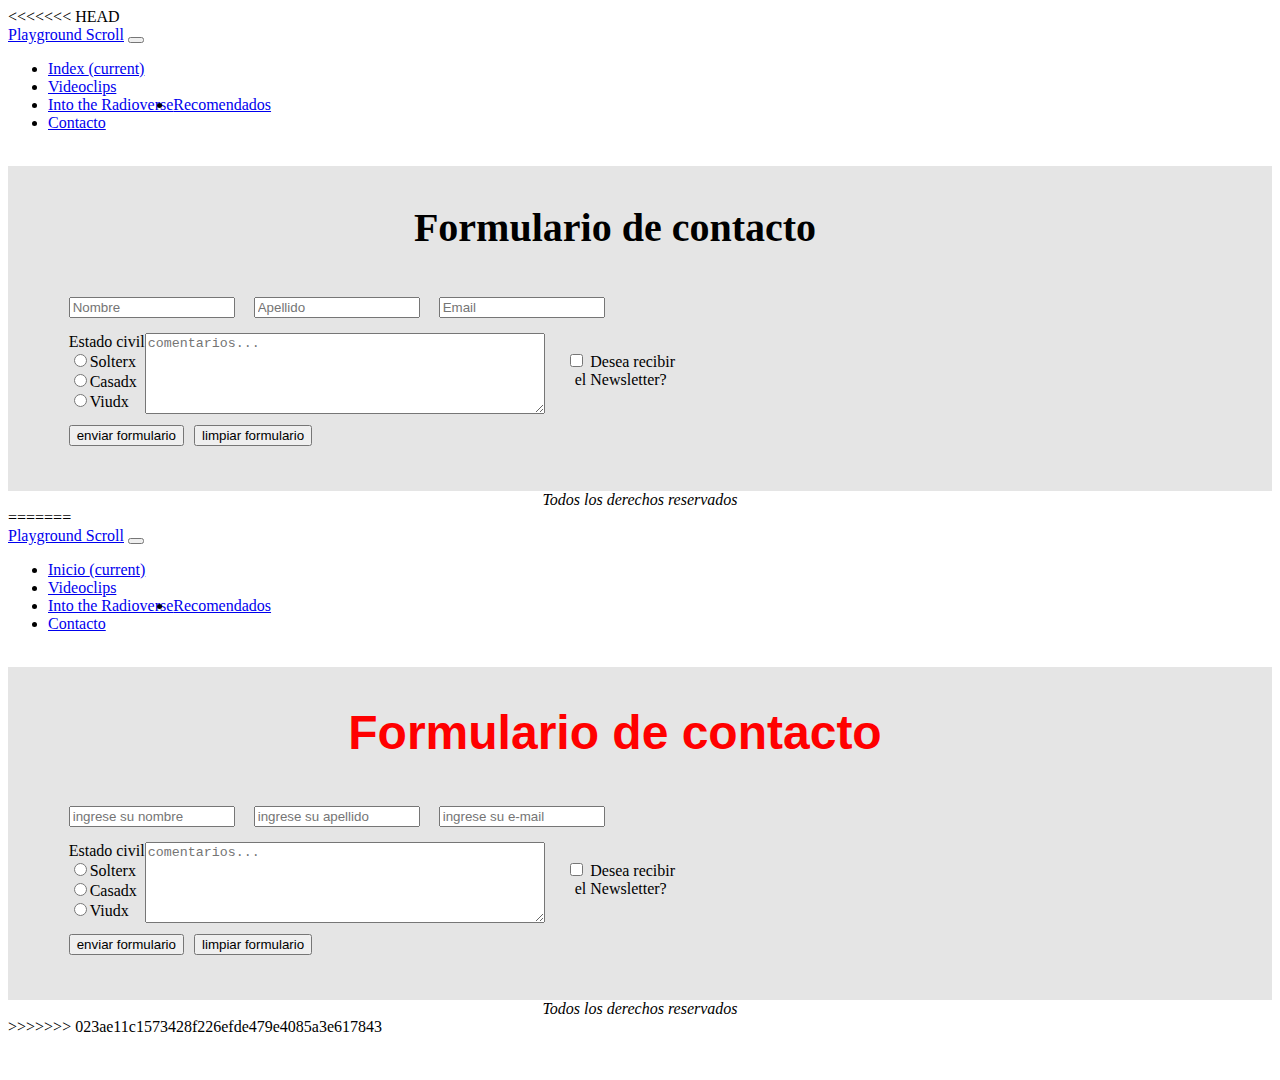
<file: contacto.html>
<<<<<<< HEAD
<!DOCTYPE html>
<html lang="en">
<head>
    <meta charset="UTF-8">
    <meta name="viewport" content="width=device-width, initial-scale=1.0">
    <meta name="description" content="formulario para ponerse en contacto con sus desarrolladores">
    <meta name="keywords" content="form, contact, username, insert">
    <meta name="author" content="Mariano Rivadero">
    <link rel="stylesheet" type="text/css" href="estilo.css">
    <link rel="stylesheet" href="estilos.scss">
    <link rel="stylesheet" href="https://cdn.jsdelivr.net/npm/bootstrap@4.6.0/dist/css/bootstrap.min.css" integrity="sha384-B0vP5xmATw1+K9KRQjQERJvTumQW0nPEzvF6L/Z6nronJ3oUOFUFpCjEUQouq2+l" crossorigin="anonymous">
    <script src="https://code.jquery.com/jquery-3.5.1.slim.min.js" integrity="sha384-DfXdz2htPH0lsSSs5nCTpuj/zy4C+OGpamoFVy38MVBnE+IbbVYUew+OrCXaRkfj" crossorigin="anonymous"></script>
    <script src="https://cdn.jsdelivr.net/npm/bootstrap@4.6.0/dist/js/bootstrap.bundle.min.js" integrity="sha384-Piv4xVNRyMGpqkS2by6br4gNJ7DXjqk09RmUpJ8jgGtD7zP9yug3goQfGII0yAns" crossorigin="anonymous"></script>
    <script src="https://code.jquery.com/jquery-3.5.1.slim.min.js" integrity="sha384-DfXdz2htPH0lsSSs5nCTpuj/zy4C+OGpamoFVy38MVBnE+IbbVYUew+OrCXaRkfj" crossorigin="anonymous"></script>
    <script src="https://cdn.jsdelivr.net/npm/popper.js@1.16.1/dist/umd/popper.min.js" integrity="sha384-9/reFTGAW83EW2RDu2S0VKaIzap3H66lZH81PoYlFhbGU+6BZp6G7niu735Sk7lN" crossorigin="anonymous"></script>
    <script src="https://cdn.jsdelivr.net/npm/bootstrap@4.6.0/dist/js/bootstrap.min.js" integrity="sha384-+YQ4JLhjyBLPDQt//I+STsc9iw4uQqACwlvpslubQzn4u2UU2UFM80nGisd026JF" crossorigin="anonymous"></script>
    <script src="https://ajax.googleapis.com/ajax/libs/jquery/3.5.1/jquery.min.js"></script>
    <script src="https://cdnjs.cloudflare.com/ajax/libs/popper.js/1.16.0/umd/popper.min.js"></script>
    <script src="https://maxcdn.bootstrapcdn.com/bootstrap/4.5.2/js/bootstrap.min.js"></script>
    
    <title>Formulario</title>
</head>

<body>
    <nav class="navbar navbar-expand-lg navbar-light bg-light">
        <a class="navbar-brand" href="#">Playground Scroll</a>
        <button class="navbar-toggler" type="button" data-toggle="collapse" data-target="#navbarScroll" aria-controls="navbarScroll" aria-expanded="false" aria-label="Toggle navigation">
          <span class="navbar-toggler-icon"></span>
        </button>
        <div class="collapse navbar-collapse" id="navbarScroll">
          <ul class="navbar-nav mr-auto my-2 my-lg-0 navbar-nav-scroll" style="max-height: 100px;">
            <li class="nav-item active">
              <a class="nav-link" href="index.html">Index <span class="sr-only">(current)</span></a>
            </li>
            <li class="nav-item">
              <a class="nav-link" href="videoclips.html">Videoclips</a>
            </li>
            <li class="nav-item dropdown">
              <a class="nav-link" href="radioverse.html"  role="button">
                Into the Radioverse</a>
              
            </li>
            <li class="nav-item">
              <a class="nav-link" href="recomendados.html">Recomendados</a>
            </li>
            <li class="nav-item">
                <a class="nav-link" href="contacto.html">Contacto</a>
          
            

          
        </div>
      </nav>
    
    
      <br>
      <div class="container">
        <br>
        
        <h3 div class="h3">Formulario de contacto</h3><br><br>
      
        <form action="" class="contacto formu">
          
          <div class="col-4 flotante"><input class="cajas" type="text" name="nombre"    placeholder="Nombre"></div>
          <div class="col-4 flotante"><input class="cajas" type="text" name="apellido"  placeholder="Apellido"></div>
          <div class="col-4 flotante"><input class="cajas" type="text" name="e-mail"  placeholder="Email"></div>
            <br>
            <br>
            <div class="col-4 flotante"><label for="estado civil">Estado civil</label>  <br>
              
              <input type="radio" name="estado civil">Solterx<br>
              <input type="radio"  name="estado civil">Casadx<br>
              <input type="radio"  name="estado civil">Viudx<br></div>
            
            <div class="col-8 flotante">
              
              <textarea class="cajaarea" name="" id="" cols="50" rows="5" placeholder="comentarios..."></textarea></div> <br>
            <div class="col-12"><input type="checkbox"> Desea recibir el Newsletter?</div>
            <br>
              
            
            

            
             
            <br>
            <div class="col-6 flotantederecho caja1 caja"><input type="submit" value="enviar formulario"></div>
            <div class="col-6 flotante caja2 caja"><input type="reset" value="limpiar formulario"></div>
            
        </form>

        
      </div>
        
      <div class="footer">
        <footer>Todos los derechos reservados</footer>
      </div>

</body>
=======
<!DOCTYPE html>
<html lang="en">
<head>
    <meta charset="UTF-8">
    <meta name="viewport" content="width=device-width, initial-scale=1.0">
    <meta name="description" content="formulario para ponerse en contacto con sus desarrolladores">
    <meta name="keywords" content="form, contact, username, insert">
    <meta name="author" content="Mariano Rivadero">
    <link rel="stylesheet" type="text/css" href="estilo.css">
    <link rel="stylesheet" href="estilos.scss">
    <link rel="stylesheet" href="https://cdn.jsdelivr.net/npm/bootstrap@4.6.0/dist/css/bootstrap.min.css" integrity="sha384-B0vP5xmATw1+K9KRQjQERJvTumQW0nPEzvF6L/Z6nronJ3oUOFUFpCjEUQouq2+l" crossorigin="anonymous">
    <script src="https://code.jquery.com/jquery-3.5.1.slim.min.js" integrity="sha384-DfXdz2htPH0lsSSs5nCTpuj/zy4C+OGpamoFVy38MVBnE+IbbVYUew+OrCXaRkfj" crossorigin="anonymous"></script>
    <script src="https://cdn.jsdelivr.net/npm/bootstrap@4.6.0/dist/js/bootstrap.bundle.min.js" integrity="sha384-Piv4xVNRyMGpqkS2by6br4gNJ7DXjqk09RmUpJ8jgGtD7zP9yug3goQfGII0yAns" crossorigin="anonymous"></script>
    <script src="https://code.jquery.com/jquery-3.5.1.slim.min.js" integrity="sha384-DfXdz2htPH0lsSSs5nCTpuj/zy4C+OGpamoFVy38MVBnE+IbbVYUew+OrCXaRkfj" crossorigin="anonymous"></script>
    <script src="https://cdn.jsdelivr.net/npm/popper.js@1.16.1/dist/umd/popper.min.js" integrity="sha384-9/reFTGAW83EW2RDu2S0VKaIzap3H66lZH81PoYlFhbGU+6BZp6G7niu735Sk7lN" crossorigin="anonymous"></script>
    <script src="https://cdn.jsdelivr.net/npm/bootstrap@4.6.0/dist/js/bootstrap.min.js" integrity="sha384-+YQ4JLhjyBLPDQt//I+STsc9iw4uQqACwlvpslubQzn4u2UU2UFM80nGisd026JF" crossorigin="anonymous"></script>
    <script src="https://ajax.googleapis.com/ajax/libs/jquery/3.5.1/jquery.min.js"></script>
    <script src="https://cdnjs.cloudflare.com/ajax/libs/popper.js/1.16.0/umd/popper.min.js"></script>
    <script src="https://maxcdn.bootstrapcdn.com/bootstrap/4.5.2/js/bootstrap.min.js"></script>
    
    <title>Formulario</title>
</head>

<body>
    <nav class="navbar navbar-expand-lg navbar-light bg-light">
        <a class="navbar-brand" href="#">Playground Scroll</a>
        <button class="navbar-toggler" type="button" data-toggle="collapse" data-target="#navbarScroll" aria-controls="navbarScroll" aria-expanded="false" aria-label="Toggle navigation">
          <span class="navbar-toggler-icon"></span>
        </button>
        <div class="collapse navbar-collapse" id="navbarScroll">
          <ul class="navbar-nav mr-auto my-2 my-lg-0 navbar-nav-scroll" style="max-height: 100px;">
            <li class="nav-item active">
              <a class="nav-link" href="inicio.html">Inicio <span class="sr-only">(current)</span></a>
            </li>
            <li class="nav-item">
              <a class="nav-link" href="videoclips.html">Videoclips</a>
            </li>
            <li class="nav-item dropdown">
              <a class="nav-link" href="radioverse.html"  role="button">
                Into the Radioverse</a>
              
            </li>
            <li class="nav-item">
              <a class="nav-link" href="recomendados.html">Recomendados</a>
            </li>
            <li class="nav-item">
                <a class="nav-link" href="contacto.html">Contacto</a>
          
            

          
        </div>
      </nav>
    
    
      <br>
      <div class="container">
        <br>
        <h1>Formulario de contacto</h1><br><br>
        <form action="" class="contacto">
          
          <div class="col-4 flotante"><input class="cajas" type="text" name="nombre"    placeholder="ingrese su nombre"></div>
          <div class="col-4 flotante"><input class="cajas" type="text" name="apellido"  placeholder="ingrese su apellido"></div>
          <div class="col-4 flotante"><input class="cajas" type="text" name="e-mail"  placeholder="ingrese su e-mail"></div>
            <br>
            <br>
            <div class="col-4 flotante"><label for="estado civil">Estado civil</label>  <br>
              
              <input type="radio" name="estado civil">Solterx<br>
              <input type="radio"  name="estado civil">Casadx<br>
              <input type="radio"  name="estado civil">Viudx<br></div>
            
            <div class="col-8 flotante">
              
              <textarea class="cajaarea" name="" id="" cols="50" rows="5" placeholder="comentarios..."></textarea></div> <br>
            <div class="col-12"><input type="checkbox"> Desea recibir el Newsletter?</div>
            <br>
              
            
            

            
             
            <br>
            <div class="col-6 flotantederecho caja1 caja"><input type="submit" value="enviar formulario"></div>
            <div class="col-6 flotante caja2 caja"><input type="reset" value="limpiar formulario"></div>
            
        </form>

        
      </div>
        
      <div class="footer">
        <footer>Todos los derechos reservados</footer>
      </div>

</body>
>>>>>>> 023ae11c1573428f226efde479e4085a3e617843
</html>
</file>
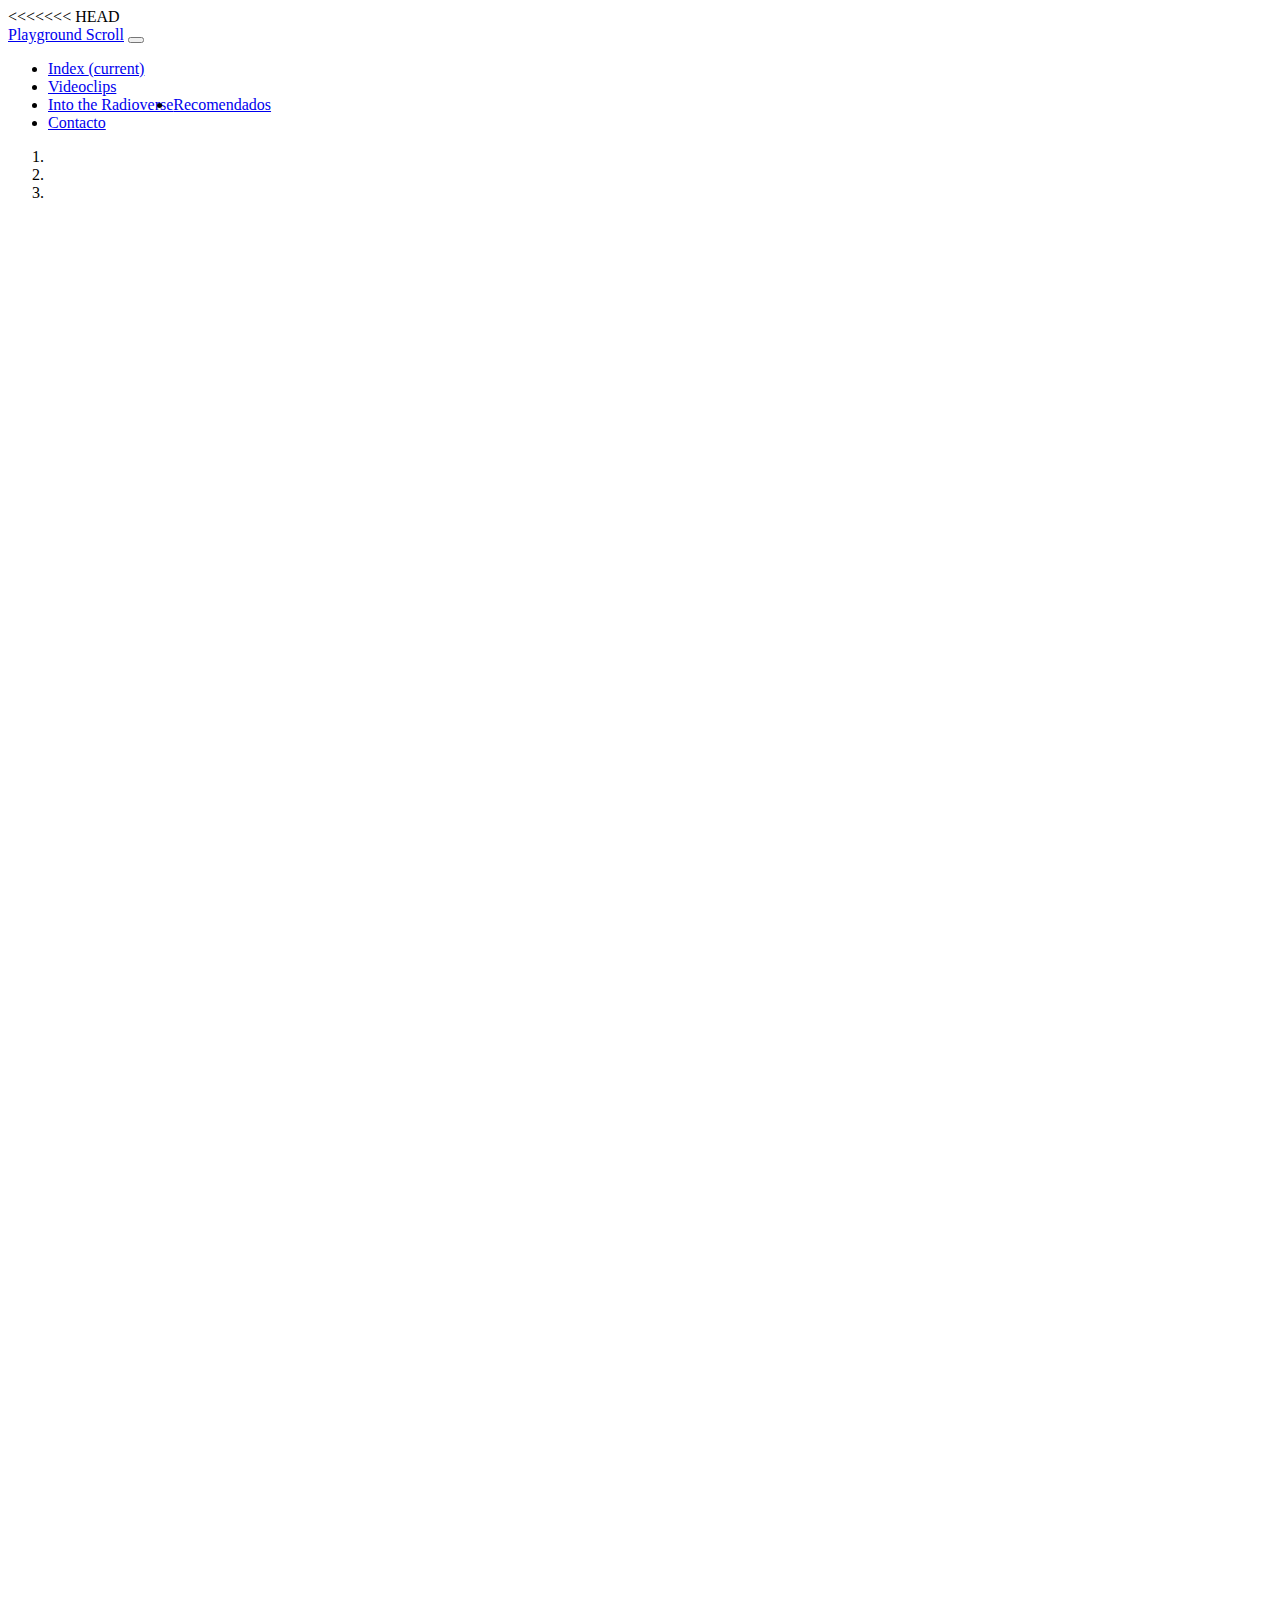
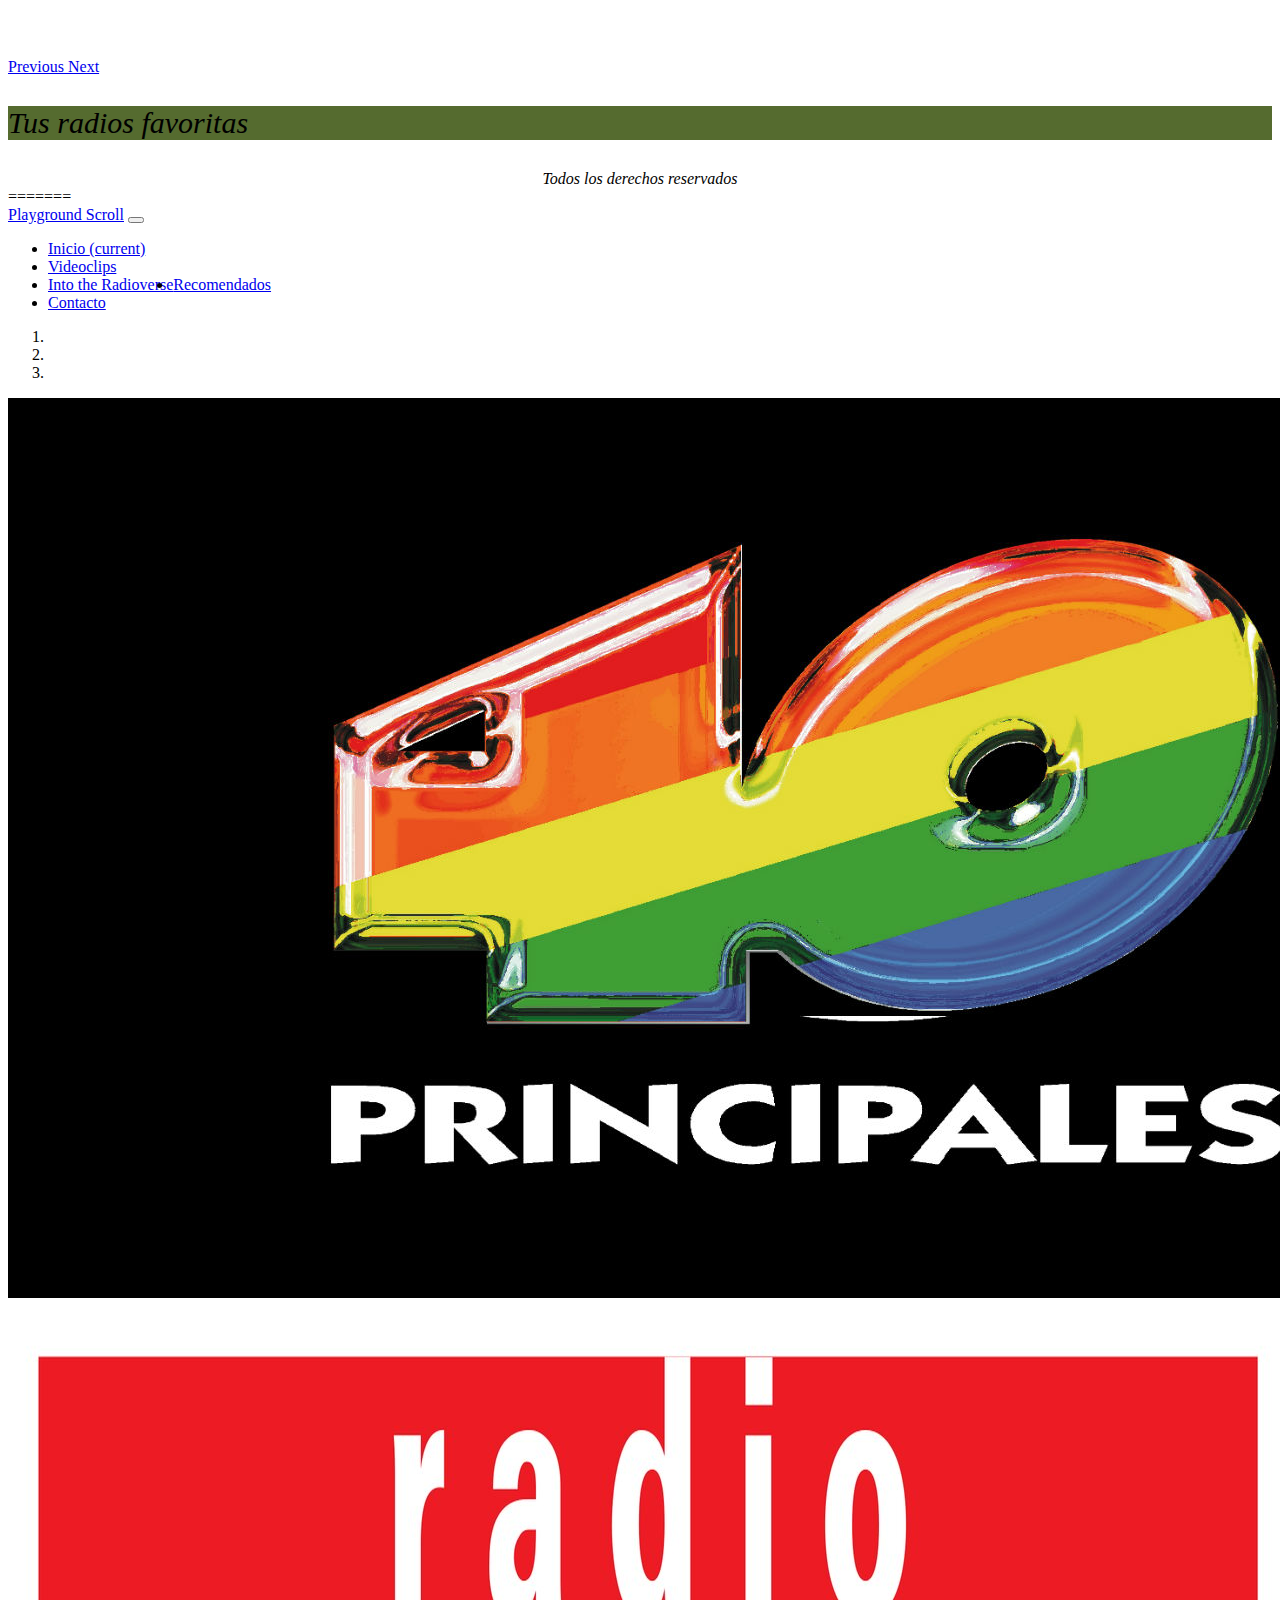
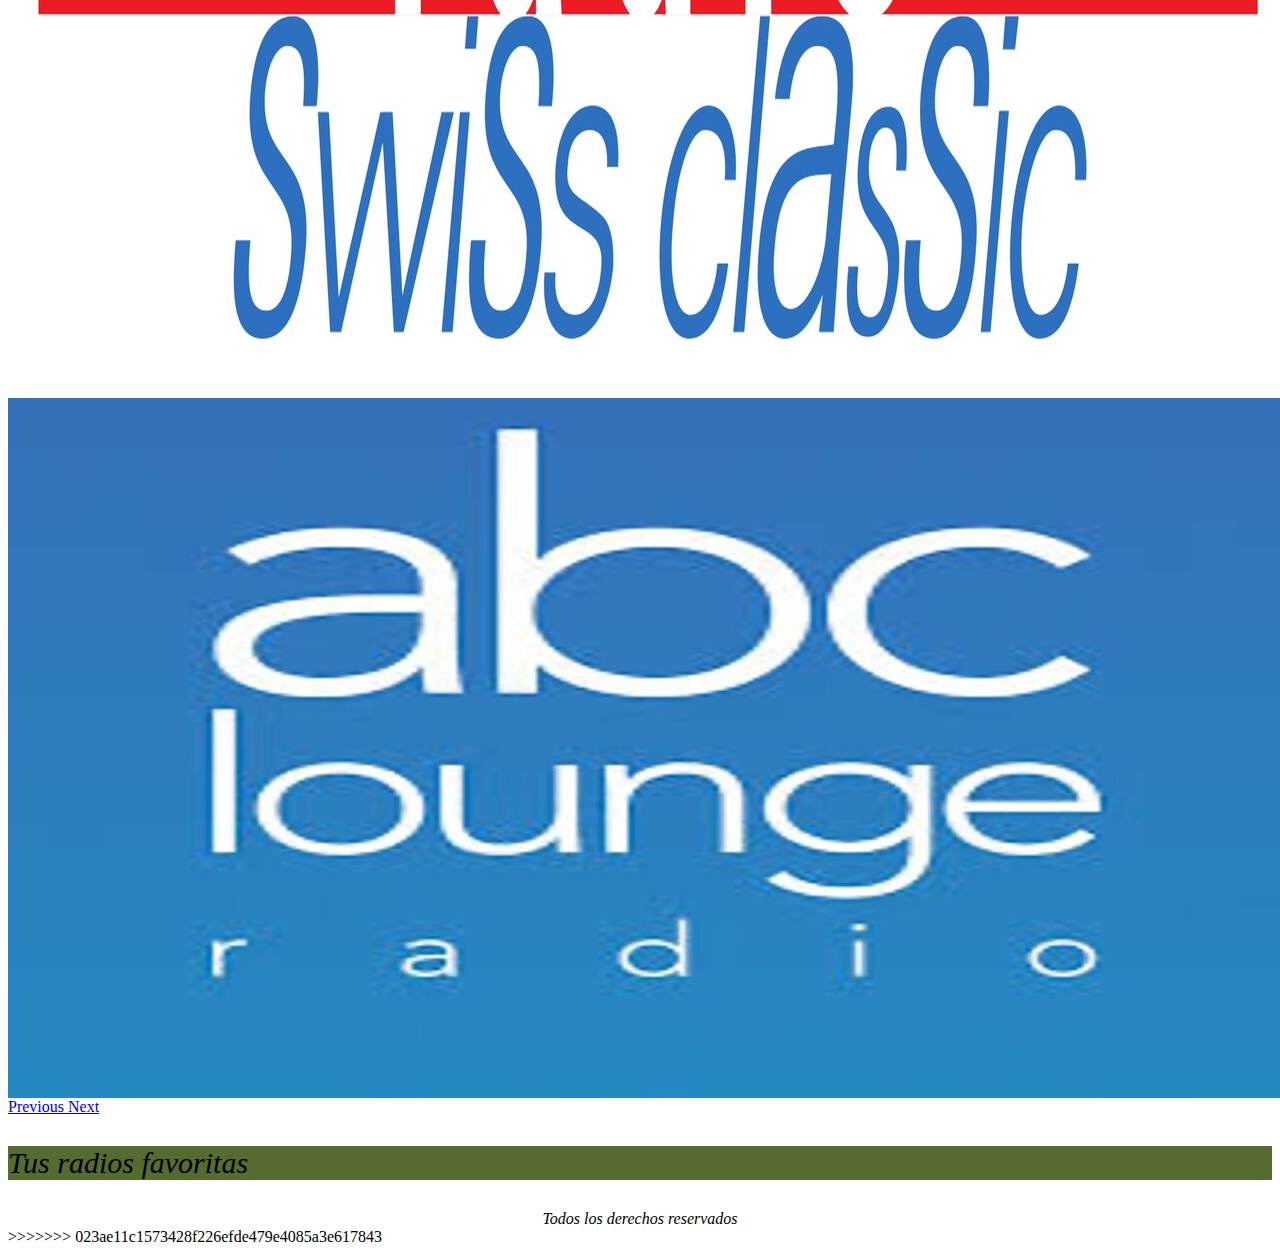
<file: radioverse.html>
<<<<<<< HEAD
<!DOCTYPE html>
<html lang="en">
<head>
    <meta charset="UTF-8">
    <meta name="viewport" content="width=device-width, initial-scale=1.0">
    <meta name="description" content="servicio de stream para escuchar las radios">
    <meta name="keywords" content="radio, sound, loud">
    <meta name="author" content="Mariano Rivadero">
    <link rel="stylesheet" type="text/css" href="estilo.css">
    <link rel="stylesheet" href="estilos.scss">
    <link rel="stylesheet" href="https://cdn.jsdelivr.net/npm/bootstrap@4.6.0/dist/css/bootstrap.min.css" integrity="sha384-B0vP5xmATw1+K9KRQjQERJvTumQW0nPEzvF6L/Z6nronJ3oUOFUFpCjEUQouq2+l" crossorigin="anonymous">
    <script src="https://code.jquery.com/jquery-3.5.1.slim.min.js" integrity="sha384-DfXdz2htPH0lsSSs5nCTpuj/zy4C+OGpamoFVy38MVBnE+IbbVYUew+OrCXaRkfj" crossorigin="anonymous"></script>
    <script src="https://cdn.jsdelivr.net/npm/bootstrap@4.6.0/dist/js/bootstrap.bundle.min.js" integrity="sha384-Piv4xVNRyMGpqkS2by6br4gNJ7DXjqk09RmUpJ8jgGtD7zP9yug3goQfGII0yAns" crossorigin="anonymous"></script>
    <script src="https://code.jquery.com/jquery-3.5.1.slim.min.js" integrity="sha384-DfXdz2htPH0lsSSs5nCTpuj/zy4C+OGpamoFVy38MVBnE+IbbVYUew+OrCXaRkfj" crossorigin="anonymous"></script>
    <script src="https://cdn.jsdelivr.net/npm/popper.js@1.16.1/dist/umd/popper.min.js" integrity="sha384-9/reFTGAW83EW2RDu2S0VKaIzap3H66lZH81PoYlFhbGU+6BZp6G7niu735Sk7lN" crossorigin="anonymous"></script>
    <script src="https://cdn.jsdelivr.net/npm/bootstrap@4.6.0/dist/js/bootstrap.min.js" integrity="sha384-+YQ4JLhjyBLPDQt//I+STsc9iw4uQqACwlvpslubQzn4u2UU2UFM80nGisd026JF" crossorigin="anonymous"></script>
    <script src="https://ajax.googleapis.com/ajax/libs/jquery/3.5.1/jquery.min.js"></script>
    <script src="https://cdnjs.cloudflare.com/ajax/libs/popper.js/1.16.0/umd/popper.min.js"></script>
    <script src="https://maxcdn.bootstrapcdn.com/bootstrap/4.5.2/js/bootstrap.min.js"></script>
  
    <title>Radioverse</title>
    
</head>
<body>
    <nav class="navbar navbar-expand-lg navbar-light bg-light">
        <a class="navbar-brand" href="#">Playground Scroll</a>
        <button class="navbar-toggler" type="button" data-toggle="collapse" data-target="#navbarScroll" aria-controls="navbarScroll" aria-expanded="false" aria-label="Toggle navigation">
          <span class="navbar-toggler-icon"></span>
        </button>
        <div class="collapse navbar-collapse" id="navbarScroll">
          <ul class="navbar-nav mr-auto my-2 my-lg-0 navbar-nav-scroll" style="max-height: 100px;">
            <li class="nav-item active">
              <a class="nav-link" href="index.html">Index <span class="sr-only">(current)</span></a>
            </li>
            <li class="nav-item">
              <a class="nav-link" href="videoclips.html">Videoclips</a>
            </li>
            <li class="nav-item dropdown">
              <a class="nav-link" href="radioverse.html"  role="button">
                Into the Radioverse</a>
              
            </li>
            <li class="nav-item">
              <a class="nav-link" href="recomendados.html">Recomendados</a>
            </li>
            <li class="nav-item">
                <a class="nav-link" href="contacto.html">Contacto</a>
          </nav>
            

          
                <div id="carouselExampleIndicators" class="carousel slide" data-ride="carousel">
                  <ol class="carousel-indicators">
                    <li data-target="#carouselExampleIndicators" data-slide-to="0" class="active"></li>
                    <li data-target="#carouselExampleIndicators" data-slide-to="1"></li>
                    <li data-target="#carouselExampleIndicators" data-slide-to="2"></li>
                  </ol>
                  <div class="carousel-inner">
                    <div class="carousel-item active">
                      <iframe class="d-block w-100" width="560" height="480" src="https://www.youtube.com/embed/gnyW6uaUgk4" title="YouTube video player" frameborder="0" allow="accelerometer; autoplay; clipboard-write; encrypted-media; gyroscope; picture-in-picture" allowfullscreen></iframe>
                      <!-- <img src="img/1.jpg" class="d-block w-100" alt="Slider1"> -->
                    </div>
                    <div class="carousel-item">
                      <iframe class="d-block w-100" width="560" height="480" src="https://www.youtube.com/embed/oDV8vOBOQgg" title="YouTube video player" frameborder="0" allow="accelerometer; autoplay; clipboard-write; encrypted-media; gyroscope; picture-in-picture" allowfullscreen></iframe>
                    </div>
                    <div class="carousel-item">
                      <iframe class="d-block w-100" width="560" height="480" src="https://www.youtube.com/embed/DY_rFed96mg" title="YouTube video player" frameborder="0" allow="accelerometer; autoplay; clipboard-write; encrypted-media; gyroscope; picture-in-picture" allowfullscreen></iframe>
                    </div>
                  </div>
                  <a class="carousel-control-prev" href="#carouselExampleIndicators" role="button" data-slide="prev">
                    <span class="carousel-control-prev-icon" aria-hidden="true"></span>
                    <span class="sr-only">Previous</span>
                  </a>
                  <a class="carousel-control-next" href="#carouselExampleIndicators" role="button" data-slide="next">
                    <span class="carousel-control-next-icon" aria-hidden="true"></span>
                    <span class="sr-only">Next</span>
                  </a>
                </div>
                
                <div class="col-12 efectodiv">
                <p class="efecto">Tus radios favoritas</p>
                </div>

                <div class="footer">
                  <footer>Todos los derechos reservados</footer>
                </div>
                
    
=======
<!DOCTYPE html>
<html lang="en">
<head>
    <meta charset="UTF-8">
    <meta name="viewport" content="width=device-width, initial-scale=1.0">
    <meta name="description" content="servicio de stream para escuchar las radios">
    <meta name="keywords" content="radio, sound, loud">
    <meta name="author" content="Mariano Rivadero">
    <link rel="stylesheet" type="text/css" href="estilo.css">
    <link rel="stylesheet" href="estilos.scss">
    <link rel="stylesheet" href="https://cdn.jsdelivr.net/npm/bootstrap@4.6.0/dist/css/bootstrap.min.css" integrity="sha384-B0vP5xmATw1+K9KRQjQERJvTumQW0nPEzvF6L/Z6nronJ3oUOFUFpCjEUQouq2+l" crossorigin="anonymous">
    <script src="https://code.jquery.com/jquery-3.5.1.slim.min.js" integrity="sha384-DfXdz2htPH0lsSSs5nCTpuj/zy4C+OGpamoFVy38MVBnE+IbbVYUew+OrCXaRkfj" crossorigin="anonymous"></script>
    <script src="https://cdn.jsdelivr.net/npm/bootstrap@4.6.0/dist/js/bootstrap.bundle.min.js" integrity="sha384-Piv4xVNRyMGpqkS2by6br4gNJ7DXjqk09RmUpJ8jgGtD7zP9yug3goQfGII0yAns" crossorigin="anonymous"></script>
    <script src="https://code.jquery.com/jquery-3.5.1.slim.min.js" integrity="sha384-DfXdz2htPH0lsSSs5nCTpuj/zy4C+OGpamoFVy38MVBnE+IbbVYUew+OrCXaRkfj" crossorigin="anonymous"></script>
    <script src="https://cdn.jsdelivr.net/npm/popper.js@1.16.1/dist/umd/popper.min.js" integrity="sha384-9/reFTGAW83EW2RDu2S0VKaIzap3H66lZH81PoYlFhbGU+6BZp6G7niu735Sk7lN" crossorigin="anonymous"></script>
    <script src="https://cdn.jsdelivr.net/npm/bootstrap@4.6.0/dist/js/bootstrap.min.js" integrity="sha384-+YQ4JLhjyBLPDQt//I+STsc9iw4uQqACwlvpslubQzn4u2UU2UFM80nGisd026JF" crossorigin="anonymous"></script>
    <script src="https://ajax.googleapis.com/ajax/libs/jquery/3.5.1/jquery.min.js"></script>
    <script src="https://cdnjs.cloudflare.com/ajax/libs/popper.js/1.16.0/umd/popper.min.js"></script>
    <script src="https://maxcdn.bootstrapcdn.com/bootstrap/4.5.2/js/bootstrap.min.js"></script>
  
    <title>Radioverse</title>
    
</head>
<body>
    <nav class="navbar navbar-expand-lg navbar-light bg-light">
        <a class="navbar-brand" href="#">Playground Scroll</a>
        <button class="navbar-toggler" type="button" data-toggle="collapse" data-target="#navbarScroll" aria-controls="navbarScroll" aria-expanded="false" aria-label="Toggle navigation">
          <span class="navbar-toggler-icon"></span>
        </button>
        <div class="collapse navbar-collapse" id="navbarScroll">
          <ul class="navbar-nav mr-auto my-2 my-lg-0 navbar-nav-scroll" style="max-height: 100px;">
            <li class="nav-item active">
              <a class="nav-link" href="inicio.html">Inicio <span class="sr-only">(current)</span></a>
            </li>
            <li class="nav-item">
              <a class="nav-link" href="videoclips.html">Videoclips</a>
            </li>
            <li class="nav-item dropdown">
              <a class="nav-link" href="radioverse.html"  role="button">
                Into the Radioverse</a>
              
            </li>
            <li class="nav-item">
              <a class="nav-link" href="recomendados.html">Recomendados</a>
            </li>
            <li class="nav-item">
                <a class="nav-link" href="contacto.html">Contacto</a>
          </nav>
            

          
                <div id="carouselExampleIndicators" class="carousel slide" data-ride="carousel">
                  <ol class="carousel-indicators">
                    <li data-target="#carouselExampleIndicators" data-slide-to="0" class="active"></li>
                    <li data-target="#carouselExampleIndicators" data-slide-to="1"></li>
                    <li data-target="#carouselExampleIndicators" data-slide-to="2"></li>
                  </ol>
                  <div class="carousel-inner">
                    <div class="carousel-item active">
                      <img src="img/1.jpg" class="d-block w-100" alt="Slider1">
                    </div>
                    <div class="carousel-item">
                      <img src="img/2.jpg" class="d-block w-100" alt="...">
                    </div>
                    <div class="carousel-item">
                      <img src="img/3.jpg" class="d-block w-100" alt="...">
                    </div>
                  </div>
                  <a class="carousel-control-prev" href="#carouselExampleIndicators" role="button" data-slide="prev">
                    <span class="carousel-control-prev-icon" aria-hidden="true"></span>
                    <span class="sr-only">Previous</span>
                  </a>
                  <a class="carousel-control-next" href="#carouselExampleIndicators" role="button" data-slide="next">
                    <span class="carousel-control-next-icon" aria-hidden="true"></span>
                    <span class="sr-only">Next</span>
                  </a>
                </div>
                
                <div class="col-12">
                <p class="efecto">Tus radios favoritas</p>
                </div>

                <div class="footer">
                  <footer>Todos los derechos reservados</footer>
                </div>
                
    
>>>>>>> 023ae11c1573428f226efde479e4085a3e617843
</html>
</file>
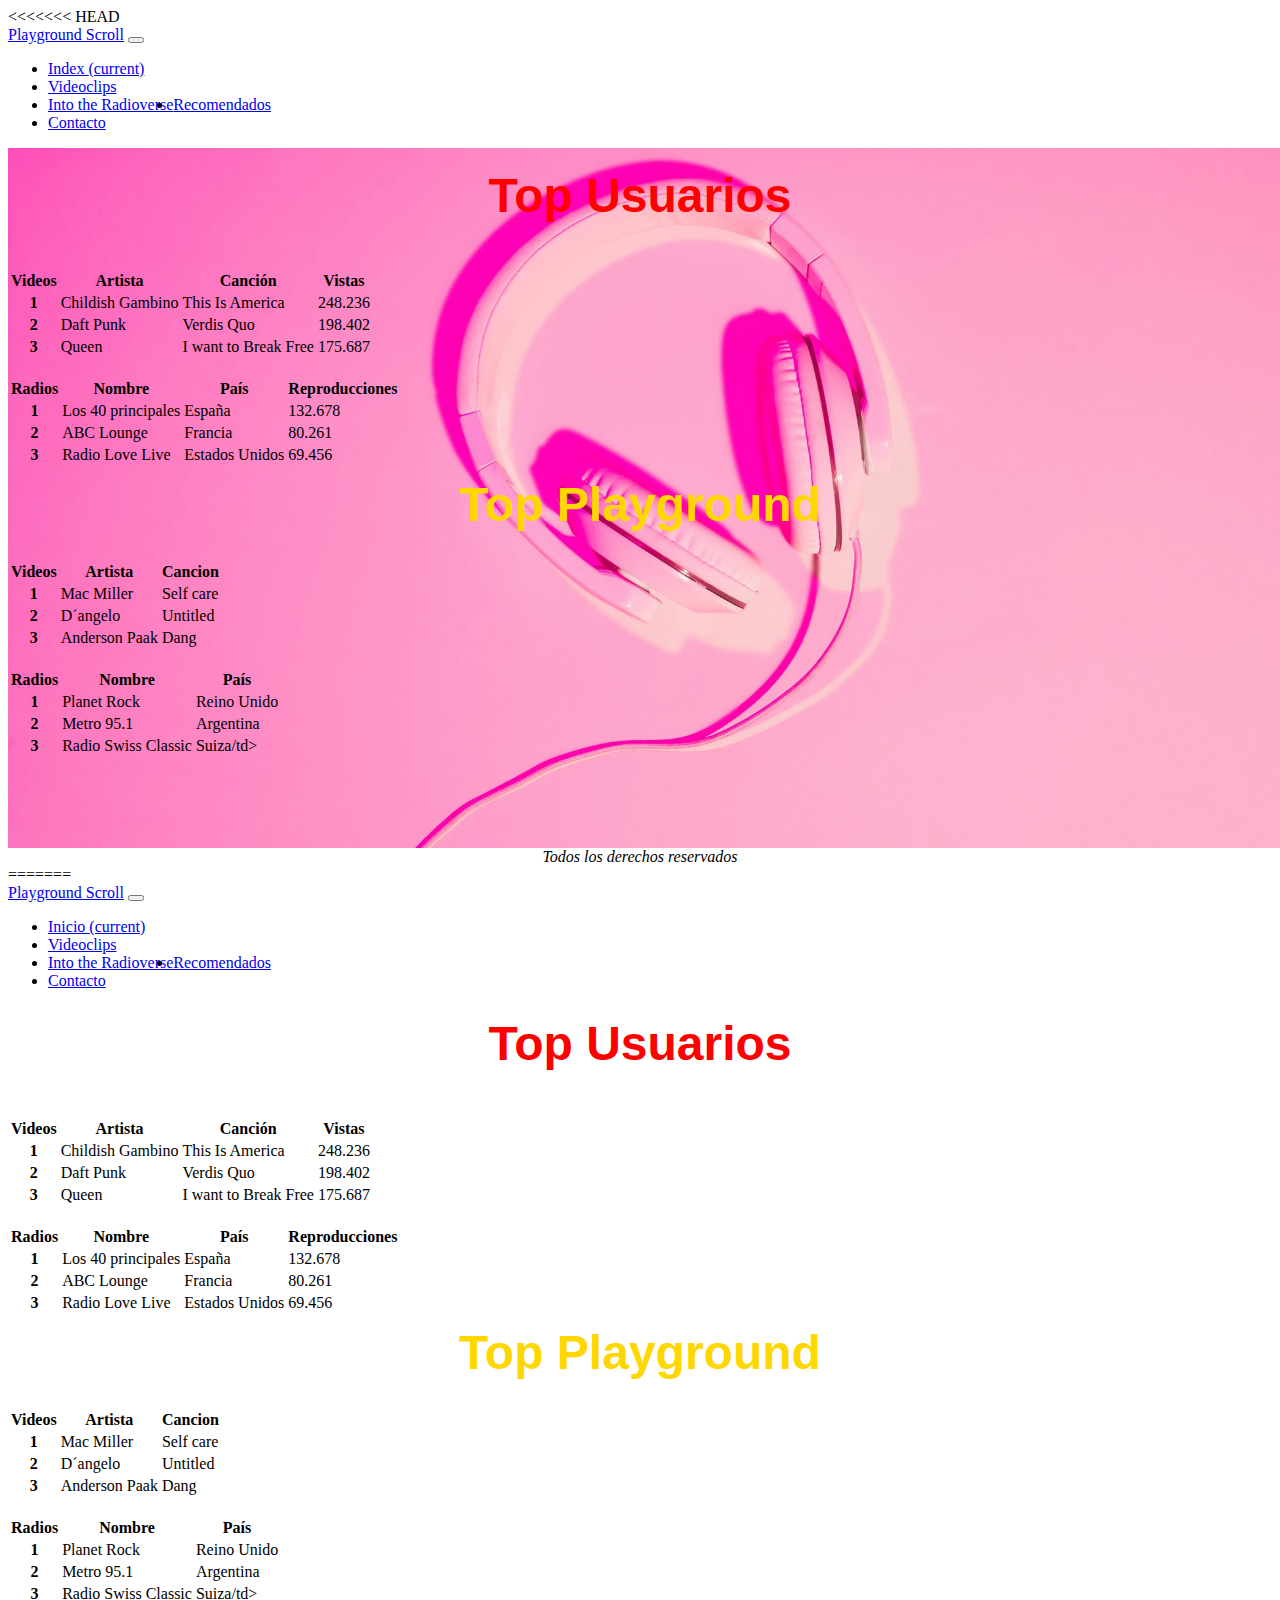
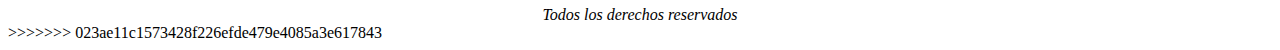
<file: recomendados.html>
<<<<<<< HEAD
<!DOCTYPE html>
<html lang="en">
<head>
    <meta charset="UTF-8">
    <meta name="viewport" content="width=device-width, initial-scale=1.0">
    <meta name="description" content="tabla que determina los favoritos de los desarrolladores y de los usuarios">
    <meta name="keywords" content="recommend, favourites, list, table">
    <meta name="author" content="Mariano Rivadero">
    <link rel="stylesheet" type="text/css" href="estilo.css">
    <link rel="stylesheet" href="estilos.scss">
    <link rel="stylesheet" href="https://cdn.jsdelivr.net/npm/bootstrap@4.6.0/dist/css/bootstrap.min.css" integrity="sha384-B0vP5xmATw1+K9KRQjQERJvTumQW0nPEzvF6L/Z6nronJ3oUOFUFpCjEUQouq2+l" crossorigin="anonymous">
    <script src="https://code.jquery.com/jquery-3.5.1.slim.min.js" integrity="sha384-DfXdz2htPH0lsSSs5nCTpuj/zy4C+OGpamoFVy38MVBnE+IbbVYUew+OrCXaRkfj" crossorigin="anonymous"></script>
    <script src="https://cdn.jsdelivr.net/npm/bootstrap@4.6.0/dist/js/bootstrap.bundle.min.js" integrity="sha384-Piv4xVNRyMGpqkS2by6br4gNJ7DXjqk09RmUpJ8jgGtD7zP9yug3goQfGII0yAns" crossorigin="anonymous"></script>
    <script src="https://code.jquery.com/jquery-3.5.1.slim.min.js" integrity="sha384-DfXdz2htPH0lsSSs5nCTpuj/zy4C+OGpamoFVy38MVBnE+IbbVYUew+OrCXaRkfj" crossorigin="anonymous"></script>
    <script src="https://cdn.jsdelivr.net/npm/popper.js@1.16.1/dist/umd/popper.min.js" integrity="sha384-9/reFTGAW83EW2RDu2S0VKaIzap3H66lZH81PoYlFhbGU+6BZp6G7niu735Sk7lN" crossorigin="anonymous"></script>
    <script src="https://cdn.jsdelivr.net/npm/bootstrap@4.6.0/dist/js/bootstrap.min.js" integrity="sha384-+YQ4JLhjyBLPDQt//I+STsc9iw4uQqACwlvpslubQzn4u2UU2UFM80nGisd026JF" crossorigin="anonymous"></script>
    <script src="https://ajax.googleapis.com/ajax/libs/jquery/3.5.1/jquery.min.js"></script>
    <script src="https://cdnjs.cloudflare.com/ajax/libs/popper.js/1.16.0/umd/popper.min.js"></script>
    <script script src="https://maxcdn.bootstrapcdn.com/bootstrap/4.5.2/js/bootstrap.min.js"></script>
    
    <title>Recomendados</title>
</head>

<body>
    <nav class="navbar navbar-expand-lg navbar-light bg-light">
        <a class="navbar-brand" href="#">Playground Scroll</a>
        <button class="navbar-toggler" type="button" data-toggle="collapse" data-target="#navbarScroll" aria-controls="navbarScroll" aria-expanded="false" aria-label="Toggle navigation">
          <span class="navbar-toggler-icon"></span>
        </button>
        <div class="collapse navbar-collapse" id="navbarScroll">
          <ul class="navbar-nav mr-auto my-2 my-lg-0 navbar-nav-scroll" style="max-height: 100px;">
            <li class="nav-item active">
              <a class="nav-link" href="index.html">Index <span class="sr-only">(current)</span></a>
            </li>
            <li class="nav-item">
              <a class="nav-link" href="videoclips.html">Videoclips</a>
            </li>
            <li class="nav-item dropdown">
              <a class="nav-link" href="radioverse.html"  role="button">
                Into the Radioverse</a>
              
            </li>
            <li class="nav-item">
              <a class="nav-link" href="recomendados.html">Recomendados</a>
            </li>
            <li class="nav-item">
                <a class="nav-link" href="contacto.html">Contacto</a>
          
            

          
        </div>
      </nav>
    
    
    
      <div class=" col-12 container recomienda">
    <h1>Top Usuarios</h1>
    <br></br>
    <table class="table table-striped table-dark">
        <thead>
          <tr>
            <th scope="col">Videos</th>
            <th scope="col">Artista</th>
            <th scope="col">Canción</th>
            <th scope="col">Vistas</th>
          </tr>
        </thead>
        <tbody>
          <tr>
            <th scope="row">1</th>
            <td>Childish Gambino</td>
            <td>This Is America</td>
            <td>248.236</td>
          </tr>
          <tr>
            <th scope="row">2</th>
            <td>Daft Punk</td>
            <td>Verdis Quo</td>
            <td>198.402</td>
          </tr>
          <tr>
            <th scope="row">3</th>
            <td>Queen</td>
            <td>I want to Break Free</td>
            <td>175.687</td>
          </tr>
        </tbody>
      </table>
      <br>
    <table class="table table-striped table-dark">
        <thead>
          <tr>
            <th scope="col">Radios</th>
            <th scope="col">Nombre</th>
            <th scope="col">País</th>
            <th class="txtrepro" scope="col">Reproducciones</th>
          </tr>
        </thead>
        <tbody>
          <tr>
            <th scope="row">1</th>
            <td>Los 40 principales</td>
            <td>España</td>
            <td>132.678</td>
          </tr>
          <tr>
            <th scope="row">2</th>
            <td>ABC Lounge</td>
            <td>Francia</td>
            <td>80.261</td>
          </tr>
          <tr>
            <th scope="row">3</th>
            <td>Radio Love Live</td>
            <td>Estados Unidos</td>
            <td>69.456</td>
          </tr>
        </tbody>
      </table>
    

    
    <h2>Top Playground</h2>
      <br>
      <table class="table table-striped table-dark">
        <thead>
          <tr>
            <th scope="col">Videos</th>
            <th scope="col">Artista</th>
            <th scope="col">Cancion</th>
            
          </tr>
        </thead>
        <tbody>
          <tr>
            <th scope="row">1</th>
            <td>Mac Miller</td>
            <td>Self care</td>
            
          </tr>
          <tr>
            <th scope="row">2</th>
            <td>D´angelo</td>
            <td>Untitled</td>
            
          </tr>
          <tr>
            <th scope="row">3</th>
            <td>Anderson Paak</td>
            <td>Dang</td>
            
          </tr>
        </tbody>
      </table>
      <br>

      <table class="table table-striped table-dark">
        <thead>
          <tr>
            <th scope="col">Radios</th>
            <th scope="col">Nombre</th>
            <th scope="col">País</th>
            
          </tr>
        </thead>
        <tbody>
          <tr>
            <th scope="row">1</th>
            <td>Planet Rock</td>
            <td>Reino Unido</td>
            
          </tr>
          <tr>
            <th scope="row">2</th>
            <td>Metro 95.1</td>
            <td>Argentina</td>
            
          </tr>
          <tr>
            <th scope="row">3</th>
            <td>Radio Swiss Classic</td>
            <td>Suiza/td>
            
          </tr>
        </tbody>
      </table>
    </div>
    
      <div class="footer">
      <footer>Todos los derechos reservados</footer>
    </div>
    
</body>
=======
<!DOCTYPE html>
<html lang="en">
<head>
    <meta charset="UTF-8">
    <meta name="viewport" content="width=device-width, initial-scale=1.0">
    <meta name="description" content="tabla que determina los favoritos de los desarrolladores y de los usuarios">
    <meta name="keywords" content="recommend, favourites, list, table">
    <meta name="author" content="Mariano Rivadero">
    <link rel="stylesheet" type="text/css" href="estilo.css">
    <link rel="stylesheet" href="estilos.scss">
    <link rel="stylesheet" href="https://cdn.jsdelivr.net/npm/bootstrap@4.6.0/dist/css/bootstrap.min.css" integrity="sha384-B0vP5xmATw1+K9KRQjQERJvTumQW0nPEzvF6L/Z6nronJ3oUOFUFpCjEUQouq2+l" crossorigin="anonymous">
    <script src="https://code.jquery.com/jquery-3.5.1.slim.min.js" integrity="sha384-DfXdz2htPH0lsSSs5nCTpuj/zy4C+OGpamoFVy38MVBnE+IbbVYUew+OrCXaRkfj" crossorigin="anonymous"></script>
    <script src="https://cdn.jsdelivr.net/npm/bootstrap@4.6.0/dist/js/bootstrap.bundle.min.js" integrity="sha384-Piv4xVNRyMGpqkS2by6br4gNJ7DXjqk09RmUpJ8jgGtD7zP9yug3goQfGII0yAns" crossorigin="anonymous"></script>
    <script src="https://code.jquery.com/jquery-3.5.1.slim.min.js" integrity="sha384-DfXdz2htPH0lsSSs5nCTpuj/zy4C+OGpamoFVy38MVBnE+IbbVYUew+OrCXaRkfj" crossorigin="anonymous"></script>
    <script src="https://cdn.jsdelivr.net/npm/popper.js@1.16.1/dist/umd/popper.min.js" integrity="sha384-9/reFTGAW83EW2RDu2S0VKaIzap3H66lZH81PoYlFhbGU+6BZp6G7niu735Sk7lN" crossorigin="anonymous"></script>
    <script src="https://cdn.jsdelivr.net/npm/bootstrap@4.6.0/dist/js/bootstrap.min.js" integrity="sha384-+YQ4JLhjyBLPDQt//I+STsc9iw4uQqACwlvpslubQzn4u2UU2UFM80nGisd026JF" crossorigin="anonymous"></script>
    <script src="https://ajax.googleapis.com/ajax/libs/jquery/3.5.1/jquery.min.js"></script>
    <script src="https://cdnjs.cloudflare.com/ajax/libs/popper.js/1.16.0/umd/popper.min.js"></script>
    <script script src="https://maxcdn.bootstrapcdn.com/bootstrap/4.5.2/js/bootstrap.min.js"></script>
    
    <title>Recomendados</title>
</head>

<body>
    <nav class="navbar navbar-expand-lg navbar-light bg-light">
        <a class="navbar-brand" href="#">Playground Scroll</a>
        <button class="navbar-toggler" type="button" data-toggle="collapse" data-target="#navbarScroll" aria-controls="navbarScroll" aria-expanded="false" aria-label="Toggle navigation">
          <span class="navbar-toggler-icon"></span>
        </button>
        <div class="collapse navbar-collapse" id="navbarScroll">
          <ul class="navbar-nav mr-auto my-2 my-lg-0 navbar-nav-scroll" style="max-height: 100px;">
            <li class="nav-item active">
              <a class="nav-link" href="inicio.html">Inicio <span class="sr-only">(current)</span></a>
            </li>
            <li class="nav-item">
              <a class="nav-link" href="videoclips.html">Videoclips</a>
            </li>
            <li class="nav-item dropdown">
              <a class="nav-link" href="radioverse.html"  role="button">
                Into the Radioverse</a>
              
            </li>
            <li class="nav-item">
              <a class="nav-link" href="recomendados.html">Recomendados</a>
            </li>
            <li class="nav-item">
                <a class="nav-link" href="contacto.html">Contacto</a>
          
            

          
        </div>
      </nav>
    
    <h1>Top Usuarios</h1>
    <br></br>
    <table class="table table-striped table-dark">
        <thead>
          <tr>
            <th scope="col">Videos</th>
            <th scope="col">Artista</th>
            <th scope="col">Canción</th>
            <th scope="col">Vistas</th>
          </tr>
        </thead>
        <tbody>
          <tr>
            <th scope="row">1</th>
            <td>Childish Gambino</td>
            <td>This Is America</td>
            <td>248.236</td>
          </tr>
          <tr>
            <th scope="row">2</th>
            <td>Daft Punk</td>
            <td>Verdis Quo</td>
            <td>198.402</td>
          </tr>
          <tr>
            <th scope="row">3</th>
            <td>Queen</td>
            <td>I want to Break Free</td>
            <td>175.687</td>
          </tr>
        </tbody>
      </table>
      <br>
    <table class="table table-striped table-dark">
        <thead>
          <tr>
            <th scope="col">Radios</th>
            <th scope="col">Nombre</th>
            <th scope="col">País</th>
            <th scope="col">Reproducciones</th>
          </tr>
        </thead>
        <tbody>
          <tr>
            <th scope="row">1</th>
            <td>Los 40 principales</td>
            <td>España</td>
            <td>132.678</td>
          </tr>
          <tr>
            <th scope="row">2</th>
            <td>ABC Lounge</td>
            <td>Francia</td>
            <td>80.261</td>
          </tr>
          <tr>
            <th scope="row">3</th>
            <td>Radio Love Live</td>
            <td>Estados Unidos</td>
            <td>69.456</td>
          </tr>
        </tbody>
      </table>

      <h2>Top Playground</h2>
      <br>
      <table class="table table-striped table-dark">
        <thead>
          <tr>
            <th scope="col">Videos</th>
            <th scope="col">Artista</th>
            <th scope="col">Cancion</th>
            
          </tr>
        </thead>
        <tbody>
          <tr>
            <th scope="row">1</th>
            <td>Mac Miller</td>
            <td>Self care</td>
            
          </tr>
          <tr>
            <th scope="row">2</th>
            <td>D´angelo</td>
            <td>Untitled</td>
            
          </tr>
          <tr>
            <th scope="row">3</th>
            <td>Anderson Paak</td>
            <td>Dang</td>
            
          </tr>
        </tbody>
      </table>
      <br>

      <table class="table table-striped table-dark">
        <thead>
          <tr>
            <th scope="col">Radios</th>
            <th scope="col">Nombre</th>
            <th scope="col">País</th>
            
          </tr>
        </thead>
        <tbody>
          <tr>
            <th scope="row">1</th>
            <td>Planet Rock</td>
            <td>Reino Unido</td>
            
          </tr>
          <tr>
            <th scope="row">2</th>
            <td>Metro 95.1</td>
            <td>Argentina</td>
            
          </tr>
          <tr>
            <th scope="row">3</th>
            <td>Radio Swiss Classic</td>
            <td>Suiza/td>
            
          </tr>
        </tbody>
      </table>

    <div class="footer">
      <footer>Todos los derechos reservados</footer>
    </div>
    
</body>
>>>>>>> 023ae11c1573428f226efde479e4085a3e617843
</html>
</file>
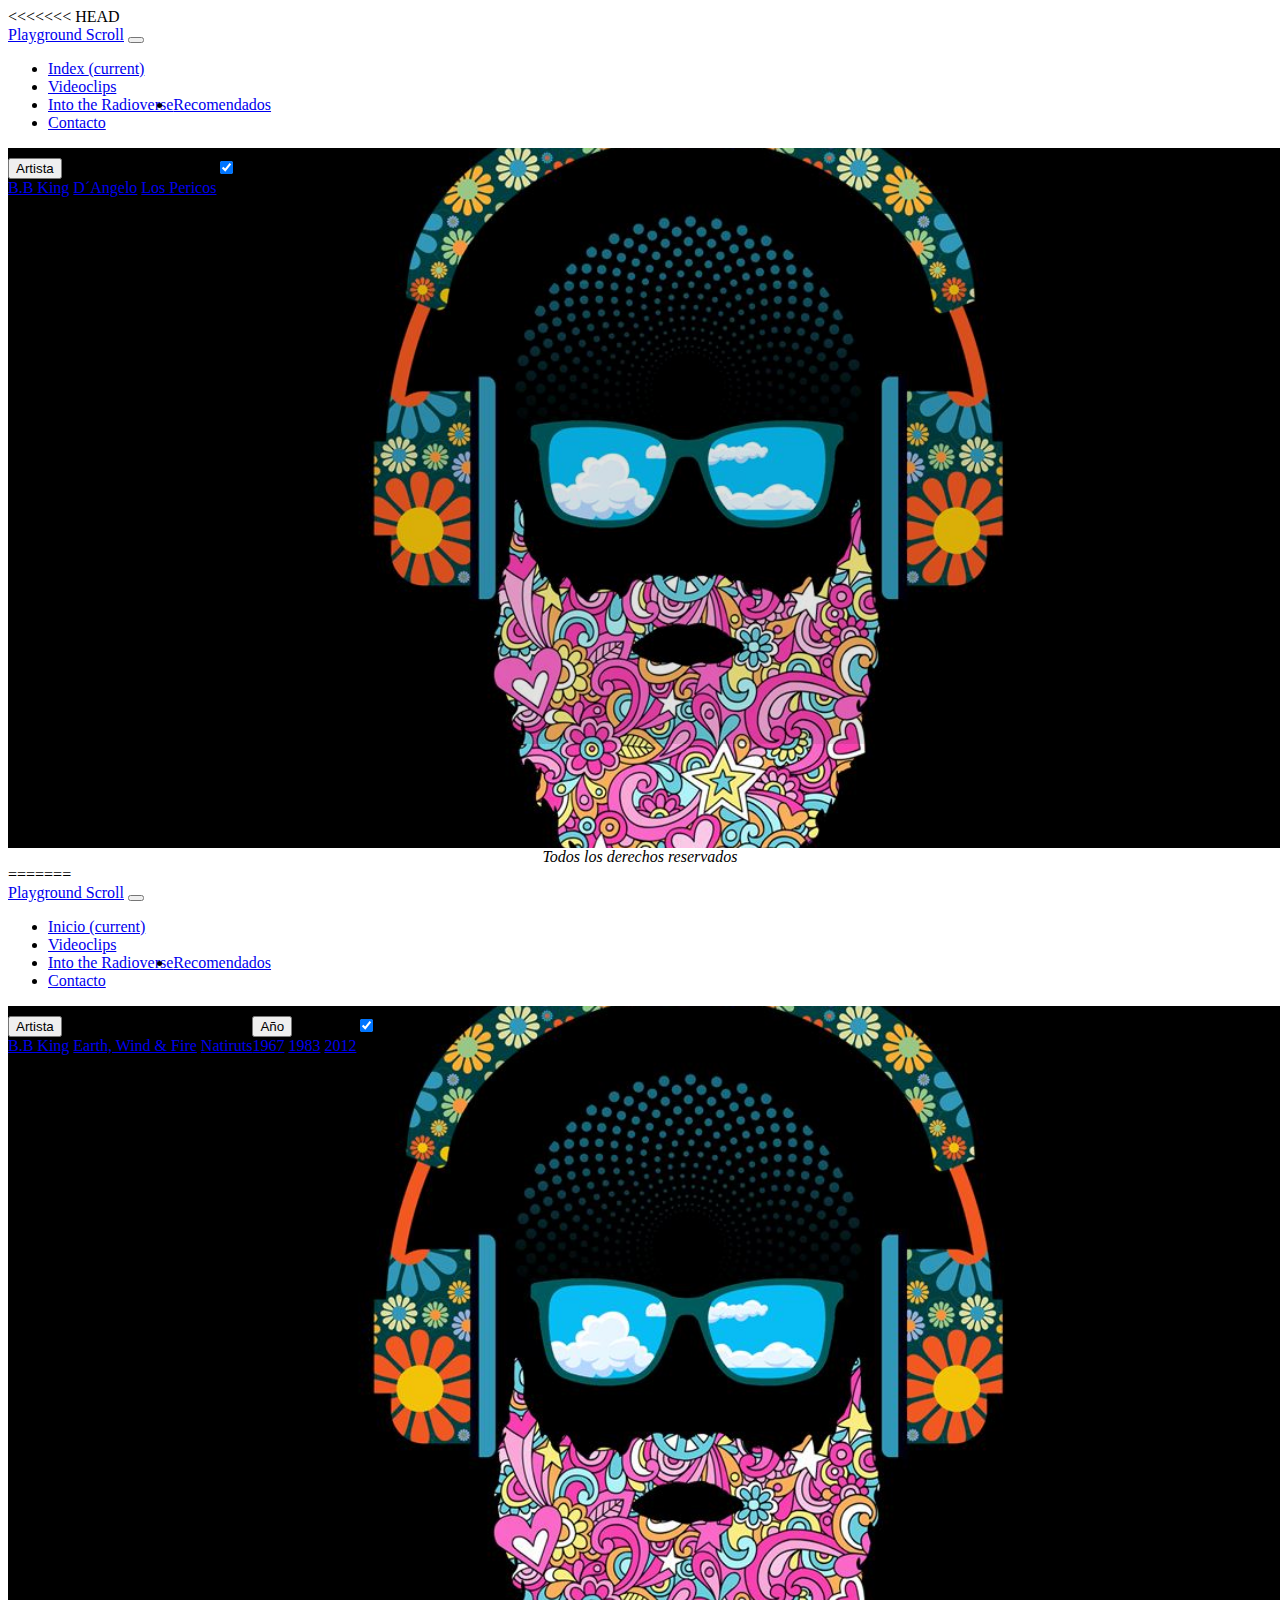
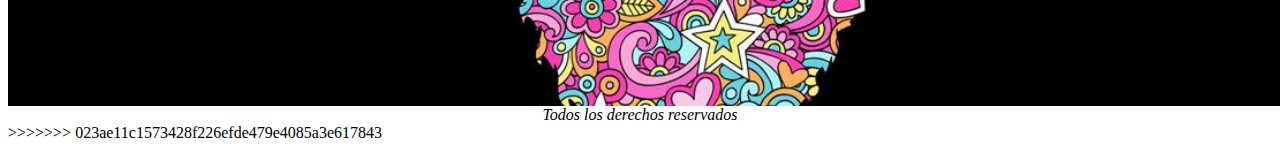
<file: videoclips.html>
<<<<<<< HEAD
<!DOCTYPE html>
<html lang="en">
<head>
    <meta charset="UTF-8">
    <meta name="viewport" content="width=device-width, initial-scale=1.0">
    <meta name="description" content="plataforma para visualizar los videoclips">
    <meta name="keywords" content="videos, clips, artist, music">
    <meta name="author" content="Mariano Rivadero">
    <link rel="stylesheet" type="text/css" href="estilo.css">
    <link rel="stylesheet" href="estilos.scss">
    <link rel="stylesheet" href="https://cdn.jsdelivr.net/npm/bootstrap@4.6.0/dist/css/bootstrap.min.css" integrity="sha384-B0vP5xmATw1+K9KRQjQERJvTumQW0nPEzvF6L/Z6nronJ3oUOFUFpCjEUQouq2+l" crossorigin="anonymous">
    <script src="https://code.jquery.com/jquery-3.5.1.slim.min.js" integrity="sha384-DfXdz2htPH0lsSSs5nCTpuj/zy4C+OGpamoFVy38MVBnE+IbbVYUew+OrCXaRkfj" crossorigin="anonymous"></script>
    <script src="https://cdn.jsdelivr.net/npm/bootstrap@4.6.0/dist/js/bootstrap.bundle.min.js" integrity="sha384-Piv4xVNRyMGpqkS2by6br4gNJ7DXjqk09RmUpJ8jgGtD7zP9yug3goQfGII0yAns" crossorigin="anonymous"></script>
    <script src="https://code.jquery.com/jquery-3.5.1.slim.min.js" integrity="sha384-DfXdz2htPH0lsSSs5nCTpuj/zy4C+OGpamoFVy38MVBnE+IbbVYUew+OrCXaRkfj" crossorigin="anonymous"></script>
    <script src="https://cdn.jsdelivr.net/npm/popper.js@1.16.1/dist/umd/popper.min.js" integrity="sha384-9/reFTGAW83EW2RDu2S0VKaIzap3H66lZH81PoYlFhbGU+6BZp6G7niu735Sk7lN" crossorigin="anonymous"></script>
    <script src="https://cdn.jsdelivr.net/npm/bootstrap@4.6.0/dist/js/bootstrap.min.js" integrity="sha384-+YQ4JLhjyBLPDQt//I+STsc9iw4uQqACwlvpslubQzn4u2UU2UFM80nGisd026JF" crossorigin="anonymous"></script>
    <script src="https://ajax.googleapis.com/ajax/libs/jquery/3.5.1/jquery.min.js"></script>
    <script src="https://cdnjs.cloudflare.com/ajax/libs/popper.js/1.16.0/umd/popper.min.js"></script>
    <script src="https://maxcdn.bootstrapcdn.com/bootstrap/4.5.2/js/bootstrap.min.js"></script>
    <script src="menu.js"></script>
    
    <title>videoclips</title>

    </head>

<body>
    <nav class="navbar navbar-expand-lg navbar-light bg-light">
        <a class="navbar-brand" href="#">Playground Scroll</a>
        <button class="navbar-toggler" type="button" data-toggle="collapse" data-target="#navbarScroll" aria-controls="navbarScroll" aria-expanded="false" aria-label="Toggle navigation">
          <span class="navbar-toggler-icon"></span>
        </button>
        <div class="collapse navbar-collapse" id="navbarScroll">
          <ul class="navbar-nav mr-auto my-2 my-lg-0 navbar-nav-scroll" style="max-height: 100px;">
            <li class="nav-item active">
              <a class="nav-link" href="index.html">Index <span class="sr-only">(current)</span></a>
            </li>
            <li class="nav-item">
              <a class="nav-link" href="videoclips.html">Videoclips</a>
            </li>
            <li class="nav-item dropdown">
              <a class="nav-link" href="radioverse.html"  role="button">
                Into the Radioverse</a>
              
            </li>
            <li class="nav-item">
              <a class="nav-link" href="recomendados.html">Recomendados</a>
            </li>
            <li class="nav-item">
                <a class="nav-link" href="contacto.html">Contacto</a>
          
        
          
          
        </div>
      
      </nav>
      <div class="container videos">

        <div class="col-md-1 col-xs-2 dropdown artistar">
          <button class="btn btn-secondary dropdown-toggle" type="button" id="dropdownMenuButton" data-toggle="dropdown" aria-haspopup="true" aria-expanded="false">
            Artista
          </button>
          <div class="dropdown-menu" aria-labelledby="dropdownMenuButton">
            <a onclick="cambioVideo(this.id)" id="bbM" class="dropdown-item" href="#">B.B King</a>
            <a onclick="cambioVideo(this.id)" id="WindM" class="dropdown-item" href="#">D´Angelo</a>
            <a onclick="cambioVideo(this.id)" id="natiM" class="dropdown-item" href="#">Los Pericos</a>
          </div>
        </div>
        
        <!-- <div class="col-md-1 col-xs-2 dropdown">
          <button class="btn btn-secondary dropdown-toggle" type="button" id="dropdownMenuButton" data-toggle="dropdown" aria-haspopup="true" aria-expanded="false">
            Año
          </button>
          <div class="dropdown-menu" aria-labelledby="dropdownMenuButton">
            <a class="dropdown-item" href="#">1993</a>
            <a class="dropdown-item" href="#">1983</a>
            <a class="dropdown-item" href="#">2012</a>
          

          </div>
            
        </div>
         -->
        <div  class="col-md-1 col-xs-2  buscar artistar">
          <div class="btn-group-toggle" data-toggle="buttons">
            <label class="btn btn-secondary active">
              <input type="checkbox" checked> Buscar
            </label>
          </div>
        </div>

        <div id="bb" class="col-md-4 king">
          <div class="container">
            <iframe width="650" height="400" src="https://www.youtube.com/embed/4fk2prKnYnI" title="YouTube video player" frameborder="0" allow="accelerometer; autoplay; clipboard-write; encrypted-media; gyroscope; picture-in-picture" allowfullscreen></iframe>
          </div>
        </div>

        <div id="wind" style="display: none" class="col-md-4 king">
          <div class="container">
            <iframe width="650" height="400" src="https://www.youtube.com/embed/BBeqKg9hVsk" title="YouTube video player" frameborder="0" allow="accelerometer; autoplay; clipboard-write; encrypted-media; gyroscope; picture-in-picture" allowfullscreen></iframe>
          </div>
        </div>


        <div id="nati" style="display: none" class="col-md-4 king">
          <div class="container">
            <iframe width="650" height="400" src="https://www.youtube.com/embed/Hc8izG5dVuE" title="YouTube video player" frameborder="0" allow="accelerometer; autoplay; clipboard-write; encrypted-media; gyroscope; picture-in-picture" allowfullscreen></iframe>          </div>
        </div>
          
      </div>
      

      
      
      <div class="col-12 footer">
          <footer>Todos los derechos reservados</footer>
        </div>

        
          
        


</body>
=======
<!DOCTYPE html>
<html lang="en">
<head>
    <meta charset="UTF-8">
    <meta name="viewport" content="width=device-width, initial-scale=1.0">
    <meta name="description" content="plataforma para visualizar los videoclips">
    <meta name="keywords" content="videos, clips, artist, music">
    <meta name="author" content="Mariano Rivadero">
    <link rel="stylesheet" type="text/css" href="estilo.css">
    <link rel="stylesheet" href="estilos.scss">
    <link rel="stylesheet" href="https://cdn.jsdelivr.net/npm/bootstrap@4.6.0/dist/css/bootstrap.min.css" integrity="sha384-B0vP5xmATw1+K9KRQjQERJvTumQW0nPEzvF6L/Z6nronJ3oUOFUFpCjEUQouq2+l" crossorigin="anonymous">
    <script src="https://code.jquery.com/jquery-3.5.1.slim.min.js" integrity="sha384-DfXdz2htPH0lsSSs5nCTpuj/zy4C+OGpamoFVy38MVBnE+IbbVYUew+OrCXaRkfj" crossorigin="anonymous"></script>
    <script src="https://cdn.jsdelivr.net/npm/bootstrap@4.6.0/dist/js/bootstrap.bundle.min.js" integrity="sha384-Piv4xVNRyMGpqkS2by6br4gNJ7DXjqk09RmUpJ8jgGtD7zP9yug3goQfGII0yAns" crossorigin="anonymous"></script>
    <script src="https://code.jquery.com/jquery-3.5.1.slim.min.js" integrity="sha384-DfXdz2htPH0lsSSs5nCTpuj/zy4C+OGpamoFVy38MVBnE+IbbVYUew+OrCXaRkfj" crossorigin="anonymous"></script>
    <script src="https://cdn.jsdelivr.net/npm/popper.js@1.16.1/dist/umd/popper.min.js" integrity="sha384-9/reFTGAW83EW2RDu2S0VKaIzap3H66lZH81PoYlFhbGU+6BZp6G7niu735Sk7lN" crossorigin="anonymous"></script>
    <script src="https://cdn.jsdelivr.net/npm/bootstrap@4.6.0/dist/js/bootstrap.min.js" integrity="sha384-+YQ4JLhjyBLPDQt//I+STsc9iw4uQqACwlvpslubQzn4u2UU2UFM80nGisd026JF" crossorigin="anonymous"></script>
    <script src="https://ajax.googleapis.com/ajax/libs/jquery/3.5.1/jquery.min.js"></script>
    <script src="https://cdnjs.cloudflare.com/ajax/libs/popper.js/1.16.0/umd/popper.min.js"></script>
    <script src="https://maxcdn.bootstrapcdn.com/bootstrap/4.5.2/js/bootstrap.min.js"></script>
    
    
    <title>videoclips</title>

    </head>

<body >
    <nav class="navbar navbar-expand-lg navbar-light bg-light">
        <a class="navbar-brand" href="#">Playground Scroll</a>
        <button class="navbar-toggler" type="button" data-toggle="collapse" data-target="#navbarScroll" aria-controls="navbarScroll" aria-expanded="false" aria-label="Toggle navigation">
          <span class="navbar-toggler-icon"></span>
        </button>
        <div class="collapse navbar-collapse" id="navbarScroll">
          <ul class="navbar-nav mr-auto my-2 my-lg-0 navbar-nav-scroll" style="max-height: 100px;">
            <li class="nav-item active">
              <a class="nav-link" href="inicio.html">Inicio <span class="sr-only">(current)</span></a>
            </li>
            <li class="nav-item">
              <a class="nav-link" href="videoclips.html">Videoclips</a>
            </li>
            <li class="nav-item dropdown">
              <a class="nav-link" href="radioverse.html"  role="button">
                Into the Radioverse</a>
              
            </li>
            <li class="nav-item">
              <a class="nav-link" href="recomendados.html">Recomendados</a>
            </li>
            <li class="nav-item">
                <a class="nav-link" href="contacto.html">Contacto</a>
          
        
          
          
        </div>
      
      </nav>
      <div class="container videos">
        <div class="col-md-1 col-xs-2 dropdown">
          <button class="btn btn-secondary dropdown-toggle" type="button" id="dropdownMenuButton" data-toggle="dropdown" aria-haspopup="true" aria-expanded="false">
            Artista
          </button>
          <div class="dropdown-menu" aria-labelledby="dropdownMenuButton">
            <a class="dropdown-item" href="#">B.B King</a>
            <a class="dropdown-item" href="#">Earth, Wind & Fire</a>
            <a class="dropdown-item" href="#">Natiruts</a>
          </div>
        </div>
        
        <div class="col-md-1 col-xs-2 dropdown">
          <button class="btn btn-secondary dropdown-toggle" type="button" id="dropdownMenuButton" data-toggle="dropdown" aria-haspopup="true" aria-expanded="false">
            Año
          </button>
          <div class="dropdown-menu" aria-labelledby="dropdownMenuButton">
            <a class="dropdown-item" href="#">1967</a>
            <a class="dropdown-item" href="#">1983</a>
            <a class="dropdown-item" href="#">2012</a>
          

          </div>
            
        </div>
        
        <div  class="col-md-1 col-xs-2  buscar">
          <div class="btn-group-toggle" data-toggle="buttons">
            <label class="btn btn-secondary active">
              <input type="checkbox" checked> Buscar
            </label>
          </div>
        </div>
      </div>


        <div class="col-12 footer">
          <footer>Todos los derechos reservados</footer>
        </div>
        
          
        


</body>
>>>>>>> 023ae11c1573428f226efde479e4085a3e617843
</html>
</file>
<file: estilo.css>
<<<<<<< HEAD
.body{
    font-family: Arial, Helvetica, sans-serif;
    background: #e8e8e8;
}

.inicio{
    list-style: none;
    padding: 0;
    background: #092327;
    
    width: 80%;
    margin-left: 10%;
    font-size: 16px;
    font-family: fantasy;
    text-align: center;
    padding-top: 10px;
    padding-bottom: 20px;
    
}
.inicio li a{
    text-decoration: none;
    color: white;
    padding: 20px;
    display: block;
}

.inicio li{
    display: inline-block;
    text-align: center;
}


.inicio li a:hover{
    background: #ef8354;
}

.parrafo{
    text-align: justify;
    width: 80%;
    margin-left: 10%;
    font-size: 25px;
    font-family: sans-serif;

}

.contacto{
    text-align: center;
    width: 50%;
    margin-left: 25%;
}

.recomendados{
    width: 50%;
    margin-left: 25%;
    padding: 10px;
    border: 1px springgreen;
}

h1{
    text-align: center !important;
    padding: 10px !important ;
    border: 1px springgreen  !important;
    margin: auto  !important;
}

h2{
    text-align: center !important;
    padding: 10px !important ;
    border: 1px springgreen  !important;
    margin: auto  !important;
}

.table table-striped table-dark{
    text-align: center;
}

.videos{
    background-image: url(img/auris.jpg);
    background-size: cover;
    background-repeat: no-repeat;
    min-height: 640px;
    background-position: center;
    width: 100%;
    margin: 0px !important;
    min-width: 100% !important;
}


.dropdown{
    float: left;
}

.buscar{
    float: left;
    font-size: small
}

.footer{
    background-color: rgb(red, green, blue);   
    bottom: 0%;
    text-align: center;
    font-style: italic;

}



.flotante {
    float: left;
    text-align: left;
}

.flotantederecho {
    float: left;
    text-align: right;
    padding-right: 10px;
}

.container {
    background-color: rgba(0, 0, 0, 0.1);
    padding-top: 10px;
    padding-left: 0px;
    padding-bottom: 50px;
    padding-right: 50px;
}

.h3{
    font-size: 2.5rem !important;
    font-family: cursive;
    color: black;
    text-align: center !important;
    padding: 10px !important ;
    border: 1px springgreen  !important;
    margin: auto  !important
}


.contacto {
    text-align: center;
    margin-left: 5%;
}

.cajas {
    width: 90%;
}

.cajaarea {
    width: 95%;
}

.container h1 {
    text-align: center;
}

.efecto {
    animation-duration: 6s;
    animation-name: slidein;
    animation-iteration-count: infinite;
    background-color: darkolivegreen;
    font-style: italic;
    font-size: 30px;
}


  
  @keyframes slidein {
    from {
      margin-left: 100%;
      width: 300%
    }
  
    to {
      margin-left: 0%;
      width: 100%;
    }
}

.caja{
    
        
        text-align: center;
        
        
        
      }
      .caja1{
    
        -webkit-transition: 1s linear;
        transition: 1s linear;
      }
      .caja1:hover{
        -webkit-transform: scale(.5);
        transform: scale(.5);
      }

.caja2{
        
        -webkit-transition: 1s linear;
        transition: 1s linear;
      }
.caja2:hover{
        -webkit-transform: skew(15deg);
        transform: skew(15deg);
      }


      h1 {
        color:blue;
        font-family: Impact, Haettenschweiler, 'Arial Narrow Bold', sans-serif;
        font-size: 3.0rem !important; 
        }

    h2 {
        font-family: Impact, Haettenschweiler, 'Arial Narrow Bold', sans-serif;
        font-size: 3.0rem !important;
        color: brown ;

        }


.musica{
    background-image: url(img/notas.jpg);
    background-size: cover;
    background-repeat: no-repeat;
    min-height: 640px;
    background-position: center;
    width: 100%;
    margin: 0px !important;
    min-width: 100% !important;

    
    
}

.parrafo2{
    font-style: oblique;
    font-size: 30px;
    color: black;
}

.recomienda{
    background-image: url(img/rosa.jpg);
    background-size: cover;
    background-repeat: no-repeat;
    min-height: 640px;
    background-position: center;
    width: 100%;
    margin: 0px !important;
    min-width: 100% !important;
}

.king{
    margin-left: 25%;
    margin-top: 10%;

}

.efectodiv{
    overflow: hidden;
}

@media only screen and (min-device-width : 320px) and (max-device-width : 480px) {
    .parrafo2 {
        font-size: 18px;
        color: black;
        text-align: justify;
        padding-top: 5%;
        padding-left: 5%;
        padding-right: 5%;

    }
    .king{
        margin-left: 5%;

    }
    .king iframe{
        max-width: 300px;
        max-height: 400px;

    }

    .artistar{
        width: 40% !important;

    }
    .txtrepro{
        font-size: 13px;
    }

    .formu{
        width: 100%;
    }
  }
=======
.body{
    font-family: Arial, Helvetica, sans-serif;
    background: #e8e8e8;
}

.inicio{
    list-style: none;
    padding: 0;
    background: #092327;
    
    width: 80%;
    margin-left: 10%;
    font-size: 16px;
    font-family: fantasy;
    text-align: center;
    padding-top: 10px;
    padding-bottom: 20px;
    
}
.inicio li a{
    text-decoration: none;
    color: white;
    padding: 20px;
    display: block;
}

.inicio li{
    display: inline-block;
    text-align: center;
}


.inicio li a:hover{
    background: #ef8354;
}

.parrafo{
    text-align: justify;
    width: 80%;
    margin-left: 10%;
    font-size: 25px;
    font-family: sans-serif;

}

.contacto{
    text-align: center;
    width: 50%;
    margin-left: 25%;
}

.recomendados{
    width: 50%;
    margin-left: 25%;
    padding: 10px;
    border: 1px springgreen;
}

h1{
    text-align: center !important;
    padding: 10px !important ;
    border: 1px springgreen  !important;
    margin: auto  !important;
}

h2{
    text-align: center !important;
    padding: 10px !important ;
    border: 1px springgreen  !important;
    margin: auto  !important;
}

.table table-striped table-dark{
    text-align: center;
}

.videos{
    background-image: url(img/auris.jpg);
    background-size: cover;
    background-repeat: no-repeat;
    min-height: 640px;
    background-position: center;
    width: 100%;
    margin: 0px !important;
    min-width: 100% !important;
}


.dropdown{
    float: left;
}

.buscar{
    float: left;
    font-size: small
}

.footer{
    background-color: rgb(red, green, blue);   
    bottom: 0%;
    text-align: center;
    font-style: italic;

}



.flotante {
    float: left;
    text-align: left;
}

.flotantederecho {
    float: left;
    text-align: right;
    padding-right: 10px;
}

.container {
    background-color: rgba(0, 0, 0, 0.1);
    padding-top: 10px;
    padding-left: 0px;
    padding-bottom: 50px;
    padding-right: 50px;
}

.contacto {
    text-align: center;
    margin-left: 5%;
}

.cajas {
    width: 90%;
}

.cajaarea {
    width: 95%;
}

.container h1 {
    text-align: center;
}

.efecto {
    animation-duration: 6s;
    animation-name: slidein;
    animation-iteration-count: infinite;
    background-color: darkolivegreen;
    font-style: italic;
    font-size: 30px;
}


  
  @keyframes slidein {
    from {
      margin-left: 100%;
      width: 300%
    }
  
    to {
      margin-left: 0%;
      width: 100%;
    }
}

.caja{
    
        
        text-align: center;
        
        
        
      }
      .caja1{
    
        -webkit-transition: 1s linear;
        transition: 1s linear;
      }
      .caja1:hover{
        -webkit-transform: scale(.5);
        transform: scale(.5);
      }

.caja2{
        
        -webkit-transition: 1s linear;
        transition: 1s linear;
      }
.caja2:hover{
        -webkit-transform: skew(15deg);
        transform: skew(15deg);
      }


      h1 {
        color: red;
    }

    h2 {
        color: gold;
    }


>>>>>>> 023ae11c1573428f226efde479e4085a3e617843
</file>
